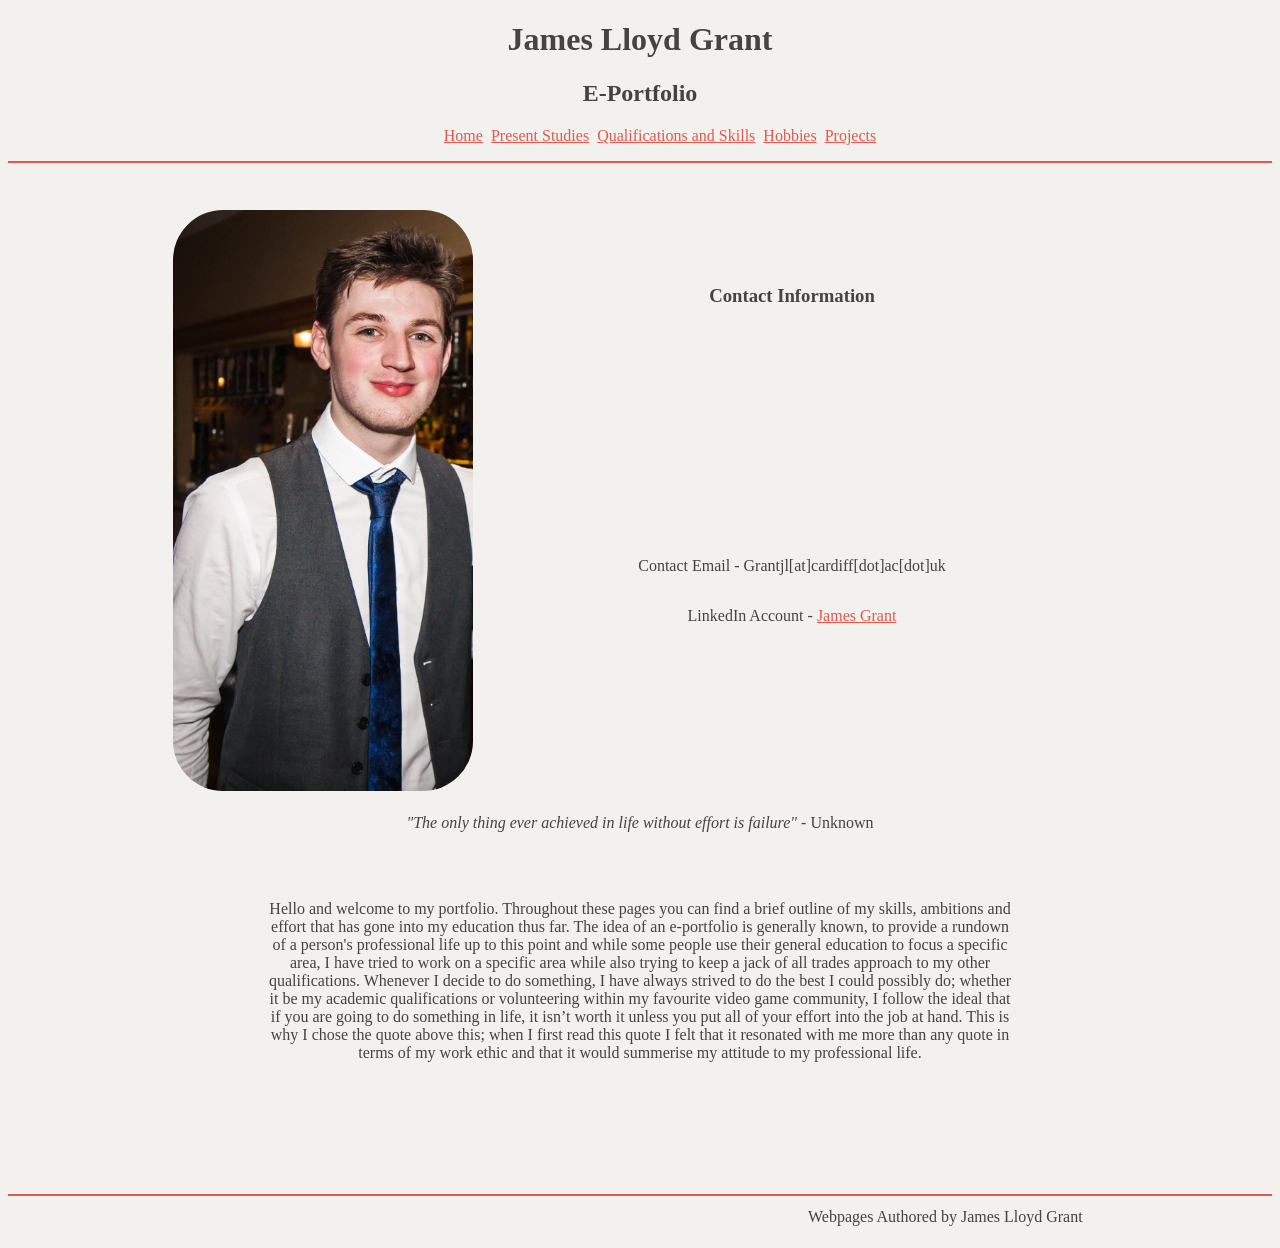
<file: index.html>
<!DOCTYPE html>
<html>
    <head>
    <title> E-Portfolio of James Grant</title>
    <meta charset = "utf-8">
    <link rel="stylesheet" type="text/css" href="style.css">
    </head>
    <body>
        <center>
            <div class="Headfoot">
                <h1 class="TitlePage"> James Lloyd Grant</h1>
                <h2> E-Portfolio</h2>

                <nav>

                  <ul class="Navigation">
                      <li><a href="index.html" >Home</a></li>
                      <li><a href="PresentStudies.html">Present Studies</a></li>
                      <li><a href="Qualifications.html">Qualifications and Skills</a></li>
                      <li><a href="Hobbies.html">Hobbies</a></li>
                      <li><a href="Projects.html">Projects</a></li>
                  </ul>

                </nav>
            </div>
            <hr noshade >
            <br>
            <br>
            <table class="contactData">
                <tr>
                    <td rowspan=2 > <img src="Prof Photo.jpg" alt="homepageimage" style="width: 300px;  height=300px; align: right;"  id="james" /> </td>
                    <td><h3> Contact Information </h3></td>
                </tr>
                <tr>
                    <td>
                        <ul class="lists"  >
                            <li>Contact Email -  Grantjl[at]cardiff[dot]ac[dot]uk</li>
                            <li>LinkedIn Account - <a target="_blank" href="https://uk.linkedin.com/in/james-grant-66a462111"> James Grant</a> </li>
                        </ul>
                    </td>
                </tr>
            </table>
            <p> <i>"The only thing ever achieved in life without effort is failure"</i> - Unknown </p>
            <br>
            <br>
            <div class="text">
                <p>
                    Hello and welcome to my portfolio. Throughout these pages you can find a brief outline of my skills, ambitions and effort that has gone into my education thus far. The idea of an e-portfolio is generally known, to provide a rundown of a person's professional life up to this point and while some people use their general education to focus a specific area, I have tried to work on a specific area while also trying to keep a jack of all trades approach to my other qualifications. Whenever I decide to do something, I have always strived to do the best I could possibly do; whether it be my academic qualifications or volunteering within my favourite video game community, I follow the ideal that if you are going to do something in life, it isn’t worth it unless you put all of your effort into the job at hand. This is why I chose the quote above this; when I first read this quote I felt that it resonated with me more than any quote in terms of my work ethic and that it would summerise my attitude to my professional life.
                </p>
            </div>
        </center>
        <br>
        <br>
        <br>
        <br>
        <br>
        <br>
        <hr noshade>
        <br>
        <br>
        <footer>
            <p> Webpages Authored by James Lloyd Grant</p>
        </footer>
    </body>
</html>
</file>
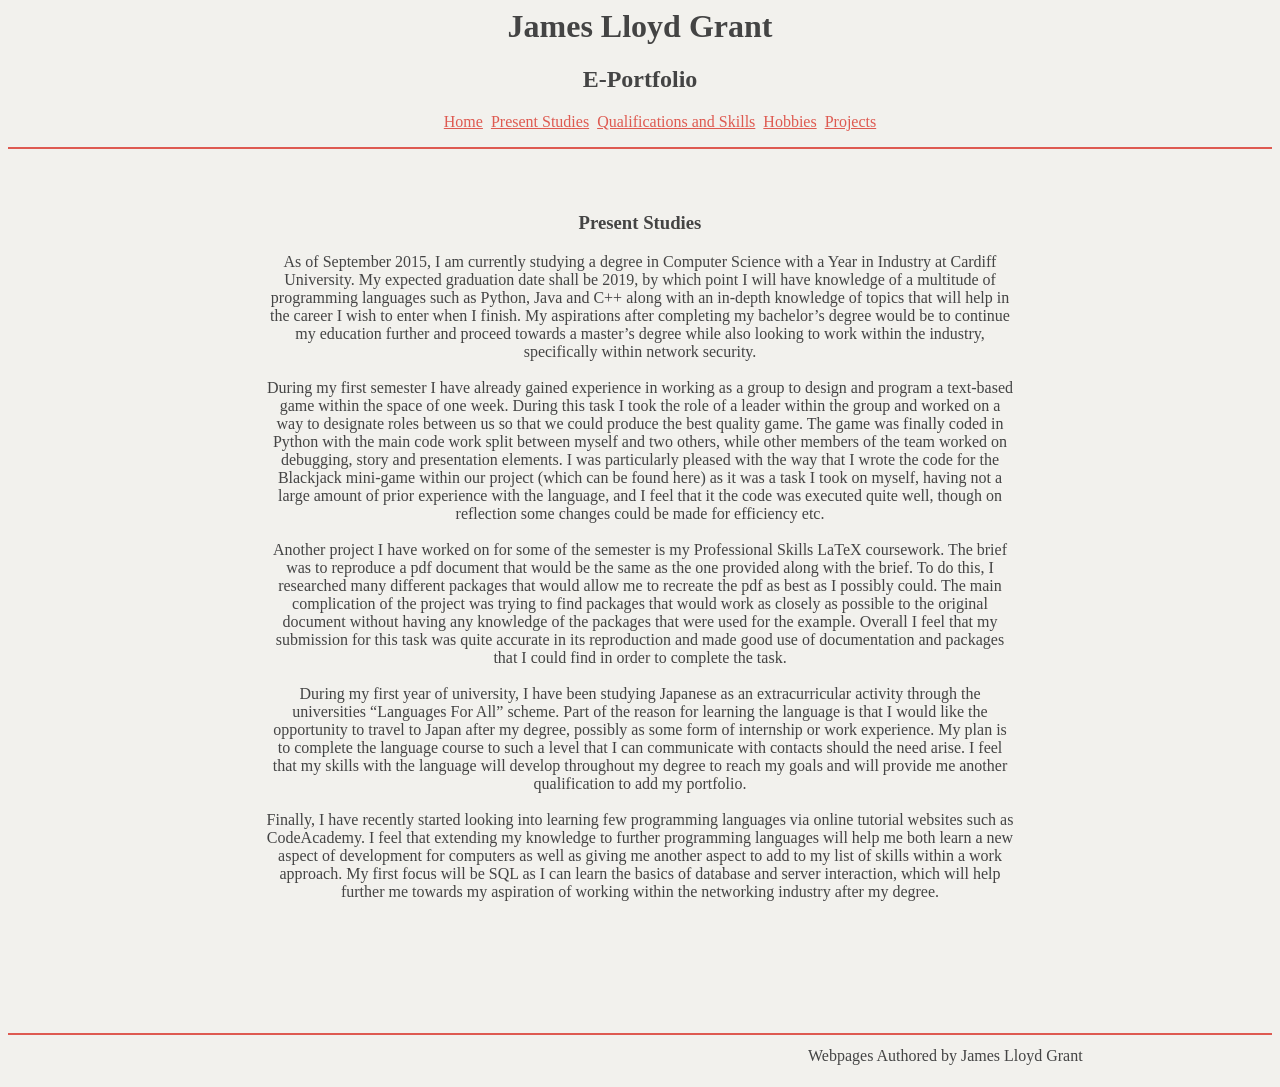
<file: PresentStudies.html>
<!DOCTYPE = html>
<html>
    <head>
    <title> E-Portfolio of James Grant</title>
    <meta charset = "utf-8">
    <link rel="stylesheet" type="text/css" href="style.css">
    </head>


    <body>
        <center>
            <div class="Headfoot">
                <h1 class="TitlePage"> James Lloyd Grant</h1>
                <h2> E-Portfolio</h2>
                <nav>
                  <ul class="Navigation">
                      <li><a href="index.html" >Home</a></li>
                      <li><a href="PresentStudies.html">Present Studies</a></li>
                      <li><a href="Qualifications.html">Qualifications and Skills</a></li>
                      <li><a href="Hobbies.html">Hobbies</a></li>
                      <li><a href="Projects.html">Projects</a></li>
                  </ul>
                </nav>
            </div>
            <hr noshade>
            <br>
            <br>

            <div class="text">
                <h3> Present Studies </h3>
                <p>
                    As of September 2015, I am currently studying a degree in Computer Science with a Year in Industry at Cardiff University. My expected graduation date shall be 2019, by which point I will have knowledge of a multitude of programming languages such as Python, Java and C++ along with an in-depth knowledge of topics that will help in the career I wish to enter when I finish. My aspirations after completing my bachelor’s degree would be to continue my education further and proceed towards a master’s degree while also looking to work within the industry, specifically within network security.
                    <br>
                    <br>
                    During my first semester I have already gained experience in working as a group to design and program a text-based game within the space of one week. During this task I took the role of a leader within the group and worked on a way to designate roles between us so that we could produce the best quality game. The game was finally coded in Python with the main code work split between myself and two others, while other members of the team worked on debugging, story and presentation elements. I was particularly pleased with the way that I wrote the code for the Blackjack mini-game within our project (which can be found here) as it was a task I took on myself, having not a large amount of prior experience with the language, and I feel that it the code was executed quite well, though on reflection some changes could be made for efficiency etc.
                    <br>
                    <br>
                    Another project I have worked on for some of the semester is my Professional Skills LaTeX coursework. The brief was to reproduce a pdf document that would be the same as the one provided along with the brief. To do this, I researched many different packages that would allow me to recreate the pdf as best as I possibly could. The main complication of the project was trying to find packages that would work as closely as possible to the original document without having any knowledge of the packages that were used for the example. Overall I feel that my submission for this task was quite accurate in its reproduction and made good use of documentation and packages that I could find in order to complete the task.
                    <br>
                    <br>
                    During my first year of university, I have been studying Japanese as an extracurricular activity through the universities “Languages For All” scheme. Part of the reason for learning the language is that I would like the opportunity to travel to Japan after my degree, possibly as some form of internship or work experience. My plan is to complete the language course to such a level that I can communicate with contacts should the need arise. I feel that my skills with the language will develop throughout my degree to reach my goals and will provide me another qualification to add my portfolio.
                    <br>
                    <br>
                    Finally, I have recently started looking into learning few programming languages via online tutorial websites such as CodeAcademy. I feel that extending my knowledge to further programming languages will help me both learn a new aspect of development for computers as well as giving me another aspect to add to my list of skills within a work approach. My first focus will be SQL as I can learn the basics of database and server interaction, which will help further me towards my aspiration of working within the networking industry after my degree.
                </p>
            </div>
        </center>
        <br>
        <br>
        <br>
        <br>
        <br>
        <br>
        <hr noshade>
        <br>
        <br>
        <footer>
            <p> Webpages Authored by James Lloyd Grant</p>

        </footer>
        </body>


</html>
</file>
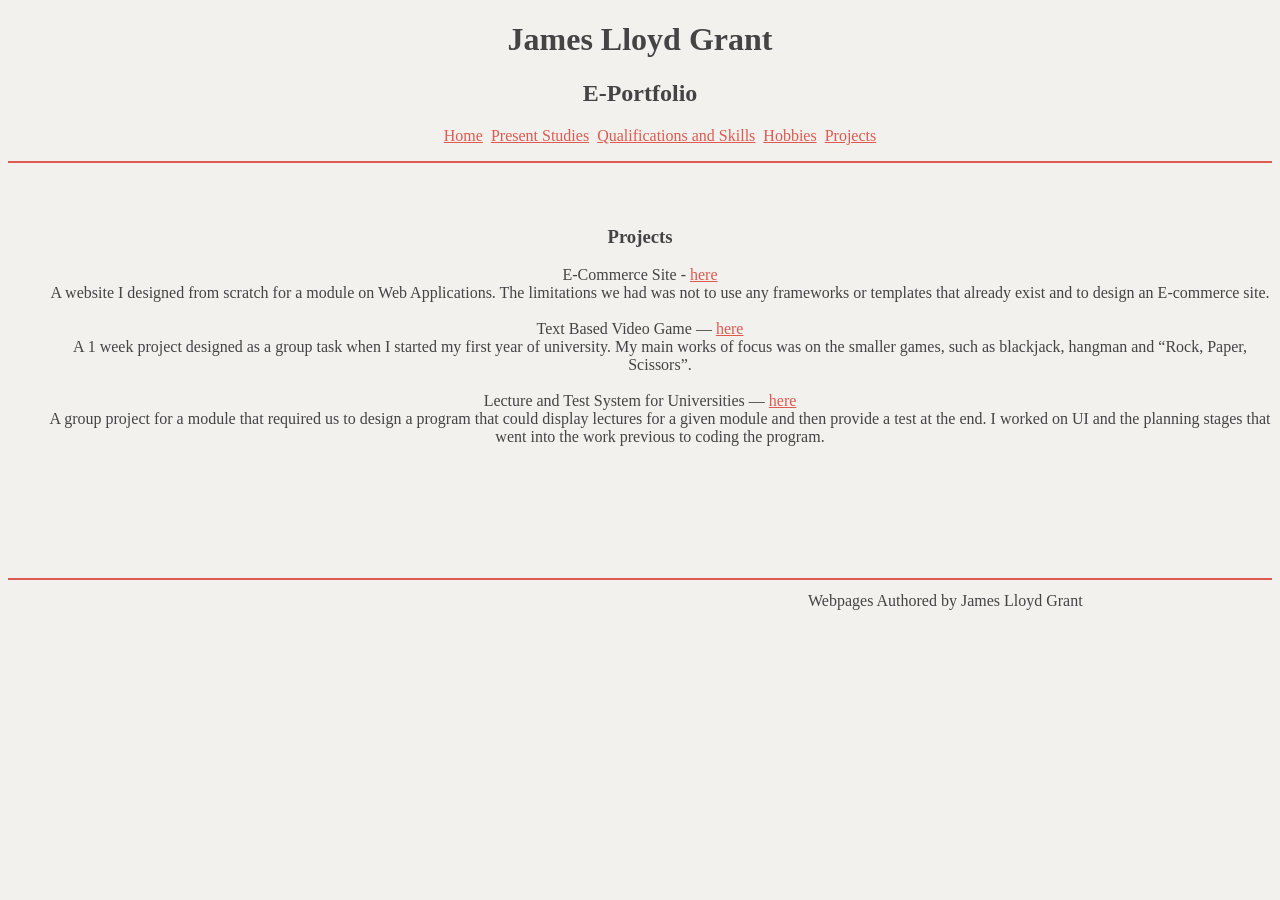
<file: Projects.html>
<!DOCTYPE html>
<html>
    <head>
    <title> E-Portfolio of James Grant</title>
    <meta charset = "utf-8">
    <link rel="stylesheet" type="text/css" href="style.css">
    </head>
    <body>
        <center>
            <div class="Headfoot">
                <h1 class="TitlePage"> James Lloyd Grant</h1>
                <h2> E-Portfolio</h2>

                <nav>

                    <ul class="Navigation">
                        <li><a href="index.html" >Home</a></li>
                        <li><a href="PresentStudies.html">Present Studies</a></li>
                        <li><a href="Qualifications.html">Qualifications and Skills</a></li>
                        <li><a href="Hobbies.html">Hobbies</a></li>
                        <li><a href="Projects.html">Projects</a></li>
                    </ul>

                </nav>
            </div>
            <hr noshade >
            <br>
            <br>
            <h3> Projects </h3>
            <dl class="Projects">
              <dt>E-Commerce Site - <a href="https://users.cs.cf.ac.uk/GrantJL/coursework"> here</a></dt>
                  <dd>A website I designed from scratch for a module on Web Applications. The limitations we had was not to use any frameworks or templates that already exist and to design an E-commerce site.</dd>
              <br>
              <dt>Text Based Video Game — <a href="https://github.com/Brainz456/CM1101/"> here</a></dt>
                  <dd>A 1 week project designed as a group task when I started my first year of university. My main works of focus was on the smaller games, such as blackjack, hangman and “Rock, Paper, Scissors”.</dd>
              <br>
              <dt>Lecture and Test System for Universities — <a href="https://github.com/Brainz456/cm1202"> here</a></dt>
                  <dd>A group project for a module that required us to design a program that could display lectures for a given module and then provide a test at the end. I worked on UI and the planning stages that went into the work previous to coding the program.</dd>



            </ul>
        </center>
        <br>
        <br>
        <br>
        <br>
        <br>
        <br>
        <hr noshade>
        <br>
        <br>
        <footer>
            <p> Webpages Authored by James Lloyd Grant</p>
        </footer>
    </body>
</html>
</file>
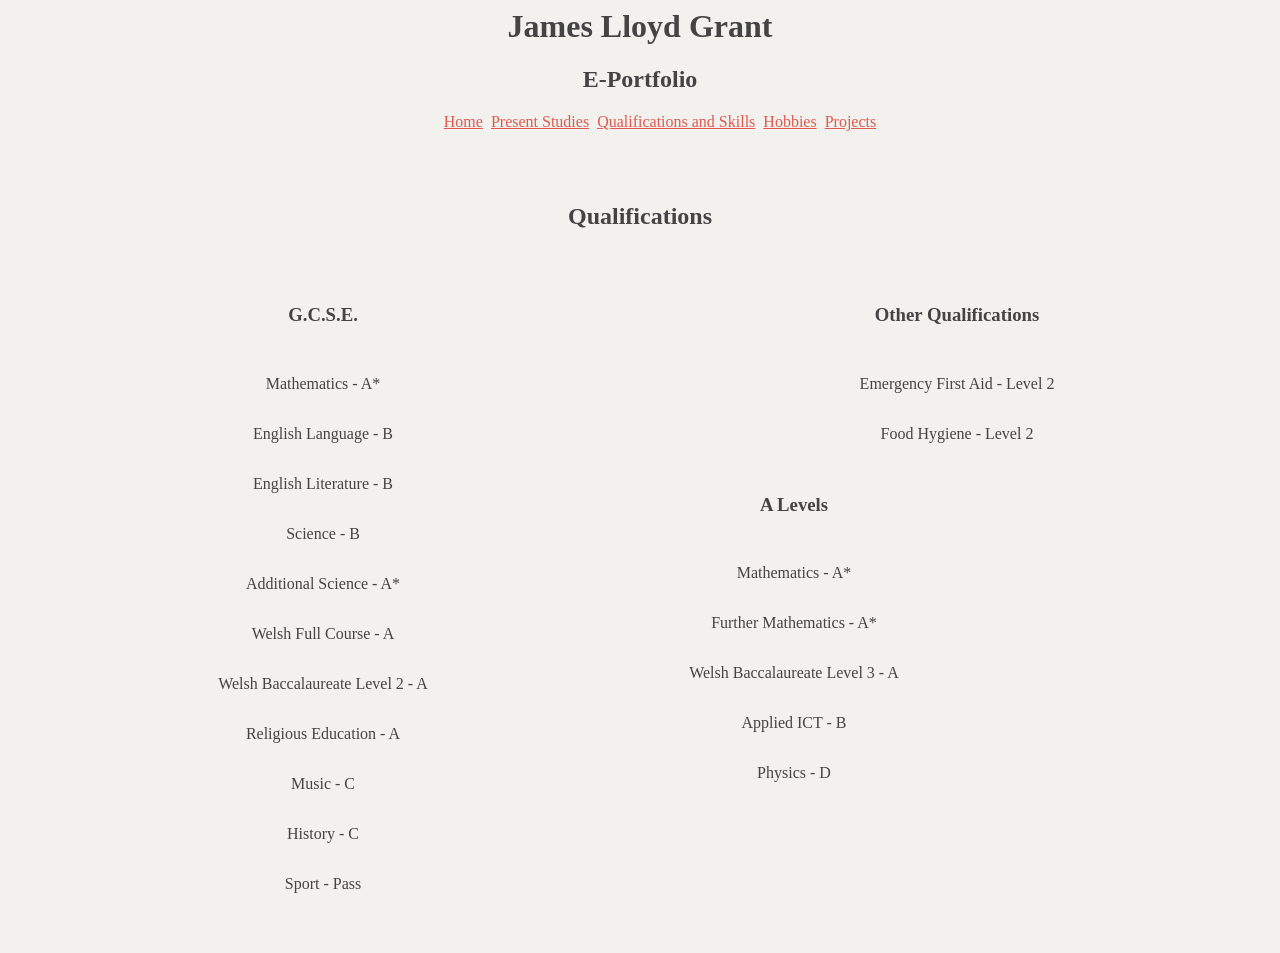
<file: Qualifications.html>
<!DOCTYPE = html>
<html>
    <head>
        <title> E-Portfolio of James Grant</title>
        <meta charset = "utf-8">
        <link rel="stylesheet" type="text/css" href="style.css">
    </head>


    <body>
        <center>
            <div class="Headfoot">
                <h1 class="TitlePage"> James Lloyd Grant</h1>
                <h2> E-Portfolio</h2>

                <nav>

                  <ul class="Navigation">
                      <li><a href="index.html" >Home</a></li>
                      <li><a href="PresentStudies.html">Present Studies</a></li>
                      <li><a href="Qualifications.html">Qualifications and Skills</a></li>
                      <li><a href="Hobbies.html">Hobbies</a></li>
                      <li><a href="Projects.html">Projects</a></li>
                  </ul>
                </nav>
            </div>
            <div>
                <br>
                <br>
                <h2> Qualifications </h2>
                <ul class="qualifications"> <h3>G.C.S.E.</h3>
                    <li>Mathematics - A* </li>
                    <li>English Language - B </li>
                    <li>English Literature - B </li>
                    <li>Science - B </li>
                    <li>Additional Science - A* </li>
                    <li>Welsh Full Course - A </li>
                    <li>Welsh Baccalaureate Level 2 - A </li>
                    <li>Religious Education - A </li>
                    <li>Music - C </li>
                    <li>History - C </li>
                    <li>Sport - Pass </li>
                </ul>
                <ul class="qualifications2"> <h3>Other Qualifications</h3>
                    <li>Emergency First Aid - Level 2</li>
                    <li>Food Hygiene - Level 2</li>
                </ul>
                <ul class="lists"> <h3>A Levels</h3>
                    <li>Mathematics - A* </li>
                    <li>Further Mathematics - A* </li>
                    <li>Welsh Baccalaureate Level 3 - A </li>
                    <li>Applied ICT - B </li>
                    <li>Physics - D </li>
                </ul>
            </div>
        </center>
        <br>
        <br>
        <br>
        <br>
        <br>
        <br>
        <br>
    </body>
</html>
</file>
<file: style.css>
.TitlePage{
	text-align: center;
	font-size: 24pt;
}

.Headfoot{background-color: F2F1ED  ; color: #444444  ;}


.Navigation{left: 1000px; border-collapse: collapse;}
.Navigation li{padding : 2px; list-style : none; display : inline;}

.InfoTable {border: 2px solid black; border-collapse: collapse; padding: 3px; float:right; margin-right: 500px	;}
.InfoTable td{text-align: center; border:2px solid black;}



body{background-color:#F2F1ED; /*text-align: center;*/ color:#444444;}

h2{text-align: center;}

footer{ clear: both; position: absolute; z-index: 10; height: 3em; margin-top: -3em; margin-left: 800px}

#james {border-radius:50px;border:none;}
#images{padding: 5px;}

a:link {color: #DE5A51;}
a:visited {color: #DE5A51;}
hr{border-color: #DE5A51;}

.text{text-align: center; max-width:750px; }
.qualifications { line-height:50px; width:620px; float:left; padding:5px; list-style-type: none;}
.qualifications2 { line-height:50px; width:620px; float:right; padding:5px; list-style-type: none;}
.lists { line-height:50px; width:620px; padding:5px; list-style-type: none;}
.contactData{text-align: center; align-content: center}
</file>
